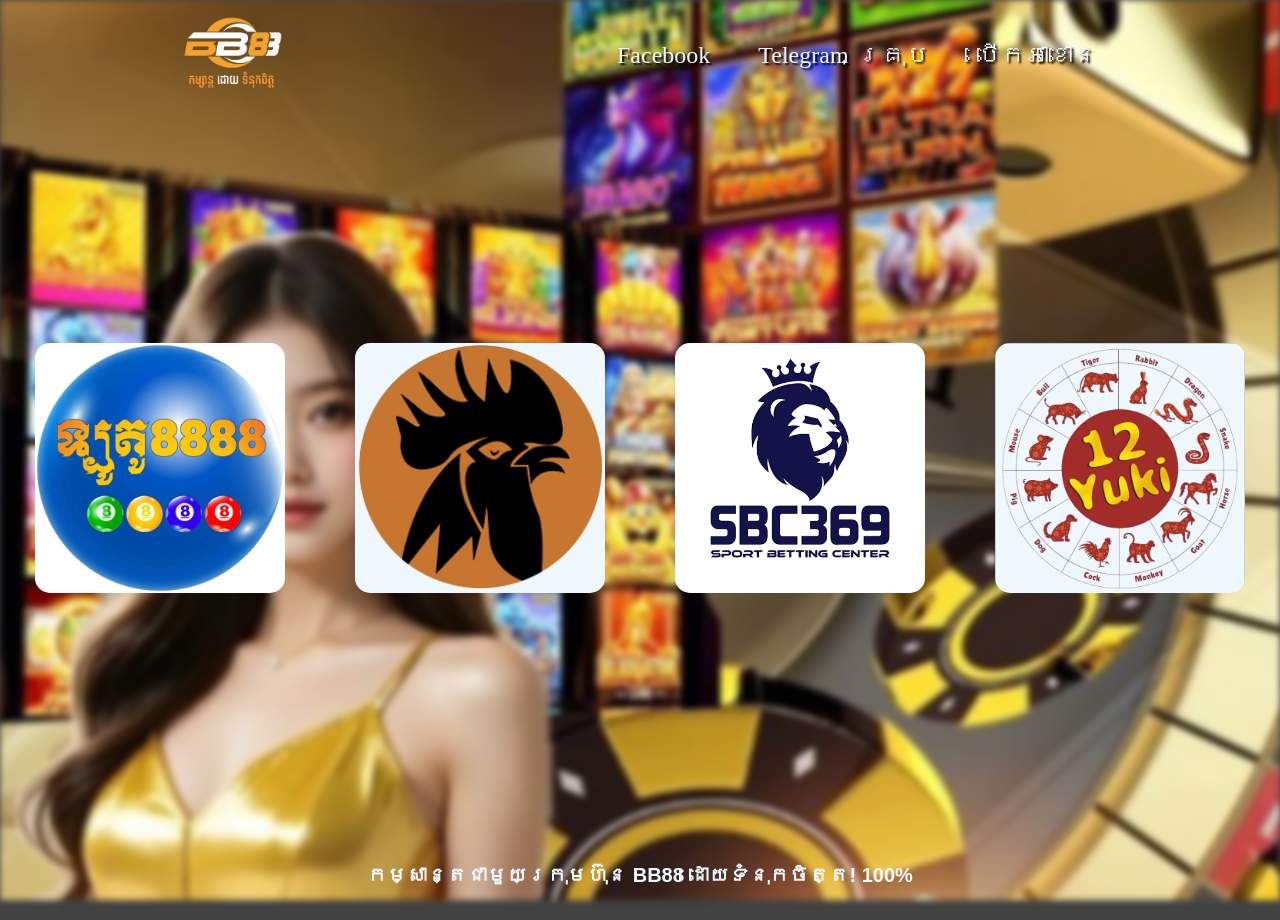
<file: play.html>
<!DOCTYPE html>
<html lang="en">
<head>
    <meta charset="UTF-8">
    <meta name="viewport" content="width=device-width, initial-scale=1.0">
    <link rel="stylesheet" href="playing.css">
    <title>Play Game</title>
</head>
<body>
    <head>
        <header class="nav">
            <section class="navbar">
                <div class="logo">
                    <a href="index.html"><img src="./BB88-YUKI-12.png" alt="BB88"></a>
                </div>
                <div class="navlist">
                    <div class="facebook"><a href="https://web.facebook.com/profile.php?id=61591366592842">Facebook</a></div>
                    <div class="telegram"><a href="https://t.me/Dymar22">Telegram <span>គ្រុប</span></a></div>
                    <div class="tiktok"><a href="https://t.me/bb88office_digital"><span>បើកអាខោន</span></a></div>
                </div>
            </section>
        </header>
    </head>
    <main>
        <section class="card">
            <div class="card-1">
                <a class="loto" href="https://today8888.net"><img src="./loto.jpg" alt="loto"></a>
            </div>
            <div class="card-2">
                <a class="chicken" href="https://aarm24.me"><img src="./chicken.PNG" alt="chicken"></a>
            </div>
            <div class="card-3">
                <a class="football" href="https://cat369.com/"><img src="./football.png" alt="football"></a>
            </div>
            <div class="card-4">
                <a class="yuki" href="https://aa12.win/"><img src="./hhh.png" alt="yuki"></a>
            </div>
        </section>
    </main>
    <footer>
        <section class="footer">
            <p><span>កម្សាន្តជាមួយក្រុមហ៊ុន</span> BB88 <span>ដោយទំនុកចិត្ត!</span> 100%</p>

        </section>
    </footer>
</body>
</html>
</file>
<file: playing.css>
*{
    margin: 0;
    padding: 0;
    box-sizing: border-box;
}

body{
    width: 100%;
    background-color: rgb(66, 66, 66);
}

body::before{
    content: "";
    position: fixed;
    inset: 0;
    background-image: url("./XG369_bg.jfif");
    background-size: cover;
    background-position: center;
    background-repeat: no-repeat;
    filter: blur(3px);
    transform: translate(0);
    z-index: -1;
}

.nav{
    /* background-color: antiquewhite; */
    width: 100%;
    padding: 1rem;
}

.navbar{
    display: flex;
    justify-content: space-around;
    align-items: center;
    /* background-color: aquamarine; */
    width: 100%;
}


.navbar .logo a img{
    width: 100px;
    transition: 1s;
}

.navbar .logo a img:hover{
    width: 115px;
    transform: scale(1.1);
}

.navbar .navlist{
    display: flex;
    text-shadow: black 2px 2px 2px;
    /* background-color: rgb(25, 26, 26); */
    gap: 3rem;
}

.navbar .navlist a{
    display: inline-flex;
    align-items: center;
    gap: 0.35em;
    font-size: 1.5rem;
    line-height: 1.5;
    text-decoration: none;
    color: aliceblue;
    transition: color 0.2s, transform 0.2s;
}

.navbar .navlist a:hover{
    color: rgb(255, 157, 44);
    transform: translateY(-2px);
}

main{
    width: 100%;
    height: 80vh;
    /* background-color: rgb(212, 124, 124); */
}

.card {
    display: flex;
    justify-content: space-around;
    align-items: center;
    /* background-color: black; */
    height: 80vh;
}

.loto img{
    width: 250px;
    border-radius: 15px;
    transition: 1s;
}



.chicken img{
    width: 250px;
    border-radius: 15px;
    transition: 1s;
    background-color: aliceblue;
}



.yuki img{
    width: 250px;
    background-color: aliceblue;
    border-radius: 15px;
    transition: 1s;
}



.football img{
    width: 250px;
    border-radius: 15px;
    transition: 1s;
}


footer{
    width: 100%;
    height: 10vh;
    /* background-color: rgb(85, 84, 84); */
    display: flex;
    justify-content: center;
    align-items: center;
}

.footer p{
    color: aliceblue;
    font-weight: bold;
    font-family: "Kantumruy Pro", sans-serif;
    font-size: 20px;
    line-height: 1.6;
    text-align: center;
}

span{
    font-family: "Bayon", sans-serif;
    font-size: inherit;
    line-height: inherit;
}

@media screen and (max-width: 600px){
    .navbar{
        flex-direction: column;
    }  
    .navbar .logo a img{
        width: 200px;
    }
    .facebook, .telegram, .tiktok{
        display: none;
    }
    .main{
        height: 150vh;
    }
    .card{
        flex-direction: column;
        gap: 1rem;
    }
    .loto img, .chicken img, .football img{
        width: 180px;
    }
    .footer{
        display: none;
    }
}

/* @media screen and (max-width: 768px) {
    .facebook ,.telegram, .tiktok{
        display: none;
    }
    .card{
        display: flex;
        flex-direction: column;
        width: 90%;
        margin: auto;
    }
    .loto img{
        width: 150px;
        background-color: black;
    }
    .chicken img{
        background-color: black;
        width: 150px;
    }
    .football img{
        background-color: black;
        width: 150px;
    }
    .yuki img{
        background-color: rgb(255, 255, 255);
        width: 150px;
        transition: 0.5s;
    }
    .loto img:hover{
        width: 153px;
    }
} */

@media screen and (max-width: 1200px){
    .card{
        display: grid;
        grid-template-columns: repeat(2 ,1fr);
        margin: auto;
        width: 80%;
        
    }
    .loto img, .chicken img ,.football img, .yuki img{
        width: 160px;
    }
}
</file>
